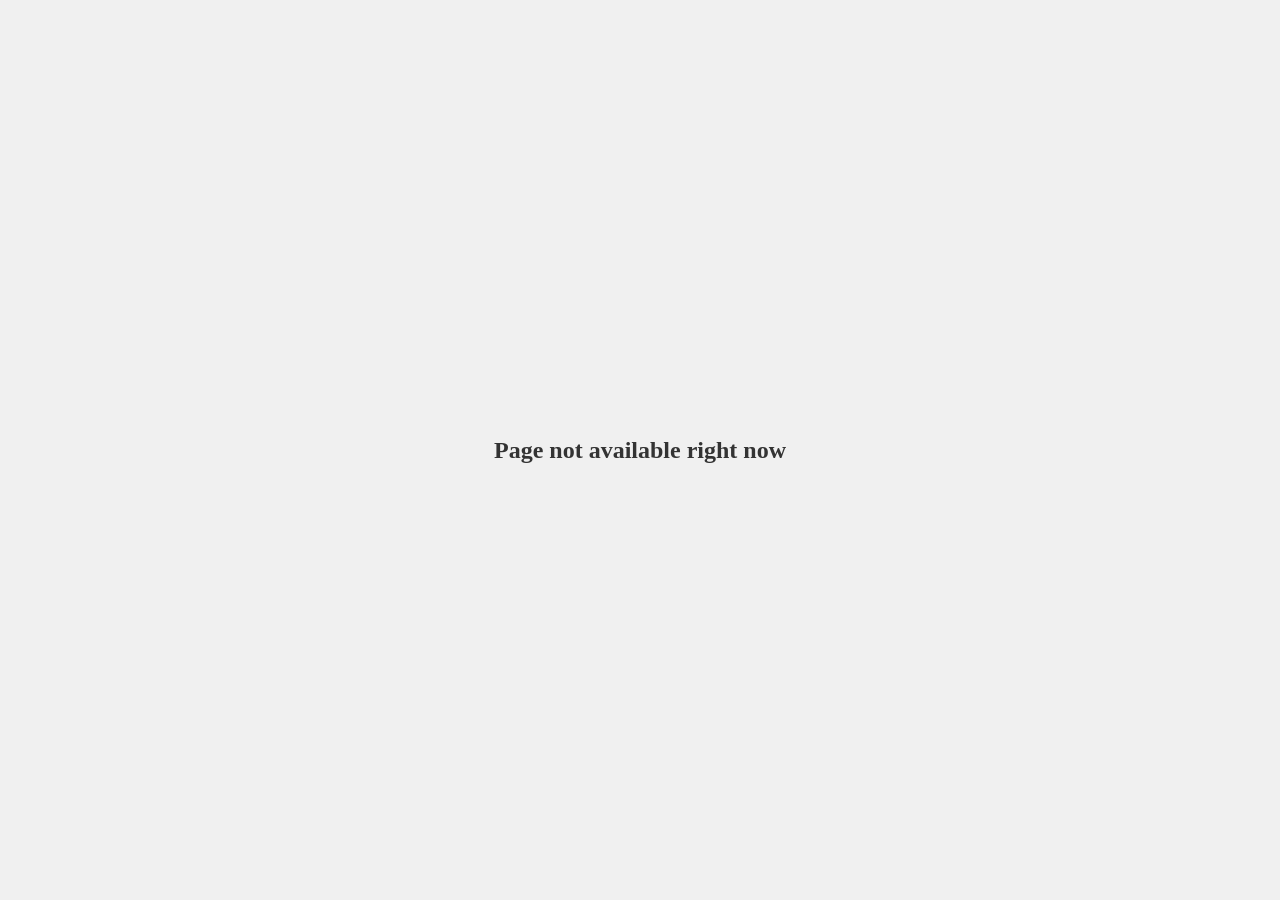
<file: projects.html>
<!DOCTYPE html>
<html lang="en">
<head>
    <meta charset="UTF-8">
    <meta name="viewport" content="width=device-width, initial-scale=1.0">
    <title>Page Not Available</title>
    <link rel="stylesheet" href="proj_style.css">
</head>
<body>
    <div class="center">
        <h1>Page not available right now</h1>
    </div>
</body>
</html>
</file>
<file: proj_style.css>
body {
    margin: 0;
    padding: 0;
    display: flex;
    justify-content: center;
    align-items: center;
    height: 100vh;
    background-color: #f0f0f0; /* Choose a background color */
}

.center {
    text-align: center;
}

h1 {
    font-size: 24px; /* Choose a font size */
    color: #333; /* Choose a text color */
}
</file>
